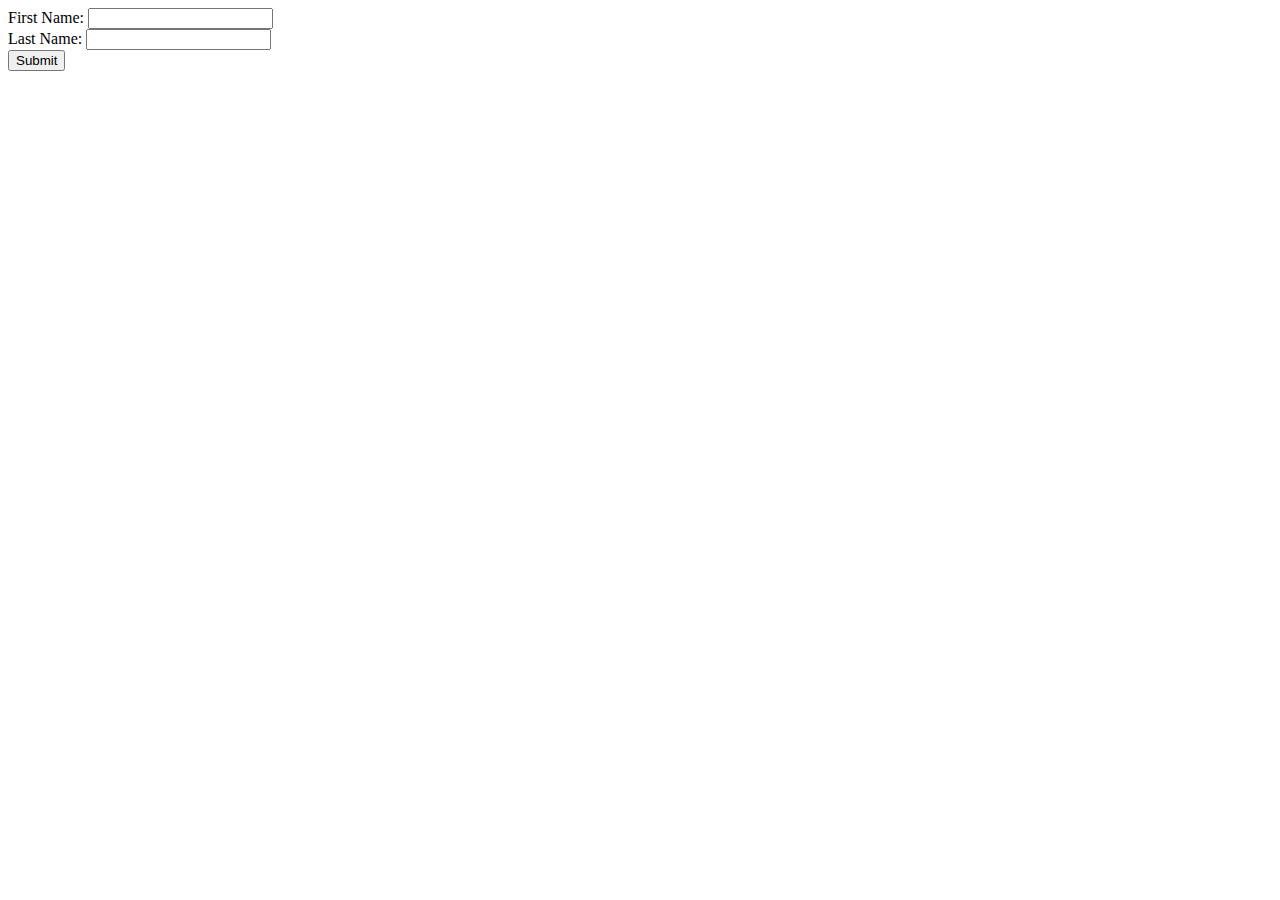
<file: lab10/index.html>
<html>
    <head>
        <title>Daniel Albasini's Lab 10 Starter File</title>
    </head>
    <body>
        <form method="post" action="save_data.php">
            First Name: <input type="text" id="fname" name="fname"><br>
            Last Name: <input type="text" id="lname" name="lname"><br>
            <button>Submit</button>
        </form>
    </body>

</html>
</file>
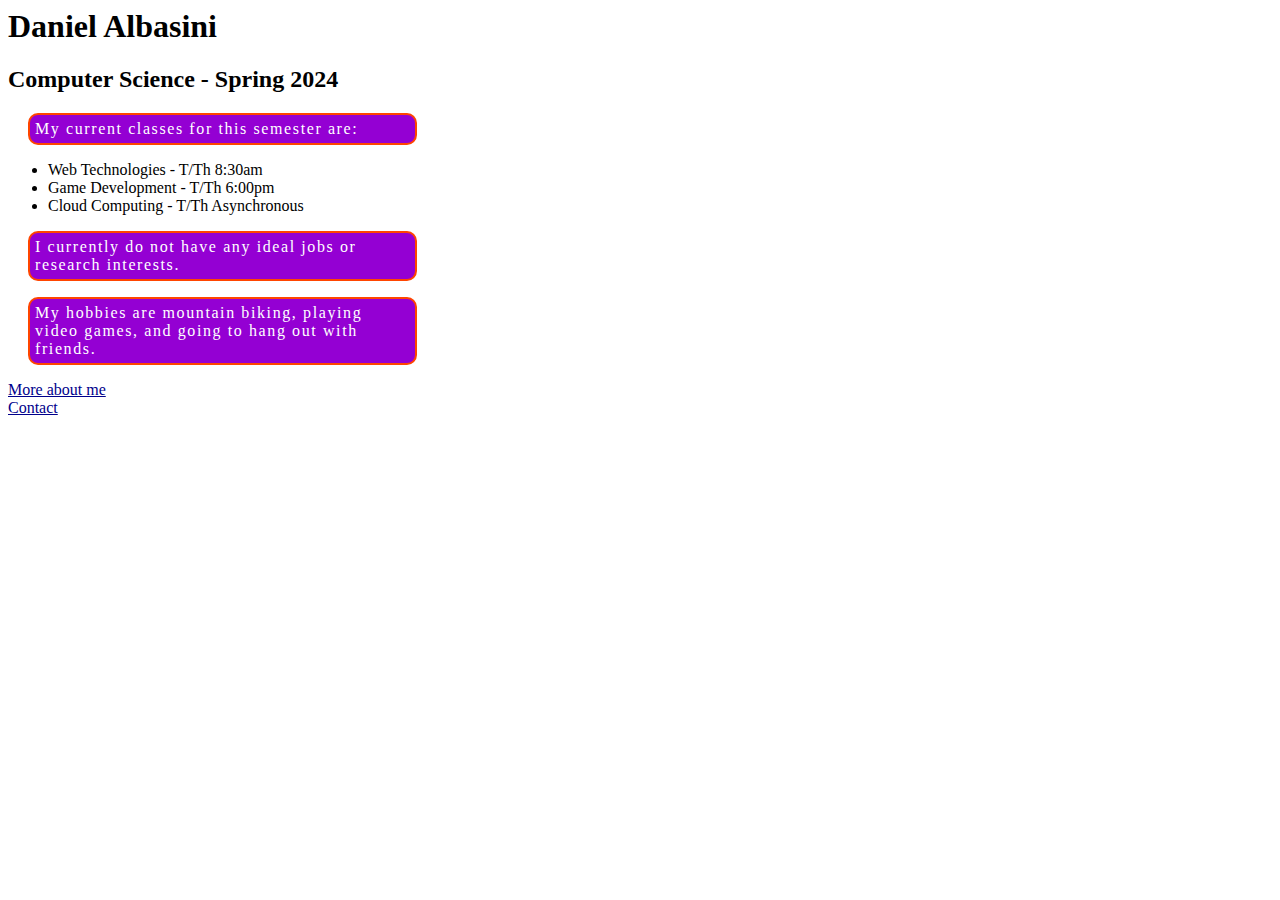
<file: Lab7/index.html>
<html>
    <head>
        <title>First Page</title>
        <link href="mystyle.css"
              type="text/css"
              rel="stylesheet">
    </head>

    <body>
        <h1 id="iname">Daniel Albasini</h1>
        <h2 id="imajor">Computer Science - Spring 2024</h2>
        <p id="iclasses" class="ipg">My current classes for this semester are:</p>
        <ul id="iclasslist">
            <li id="iclass1">Web Technologies - T/Th 8:30am</li>
            <li id="iclass2">Game Development - T/Th 6:00pm</li>
            <li id="iclass3">Cloud Computing - T/Th Asynchronous</li>
        </ul>
        <p id="ijobs" class="ipg">I currently do not have any ideal jobs or research interests.</p>
        <p id="ihobbies" class="ipg">My hobbies are mountain biking, playing video games, and going to hang out with friends.</p>


        <a href="me.html" target="_blank" id="ime">More about me</a>
        <a href="contact.html" target="_blank" id="icontact"><br>Contact</a>

    </body>
</html>
</file>
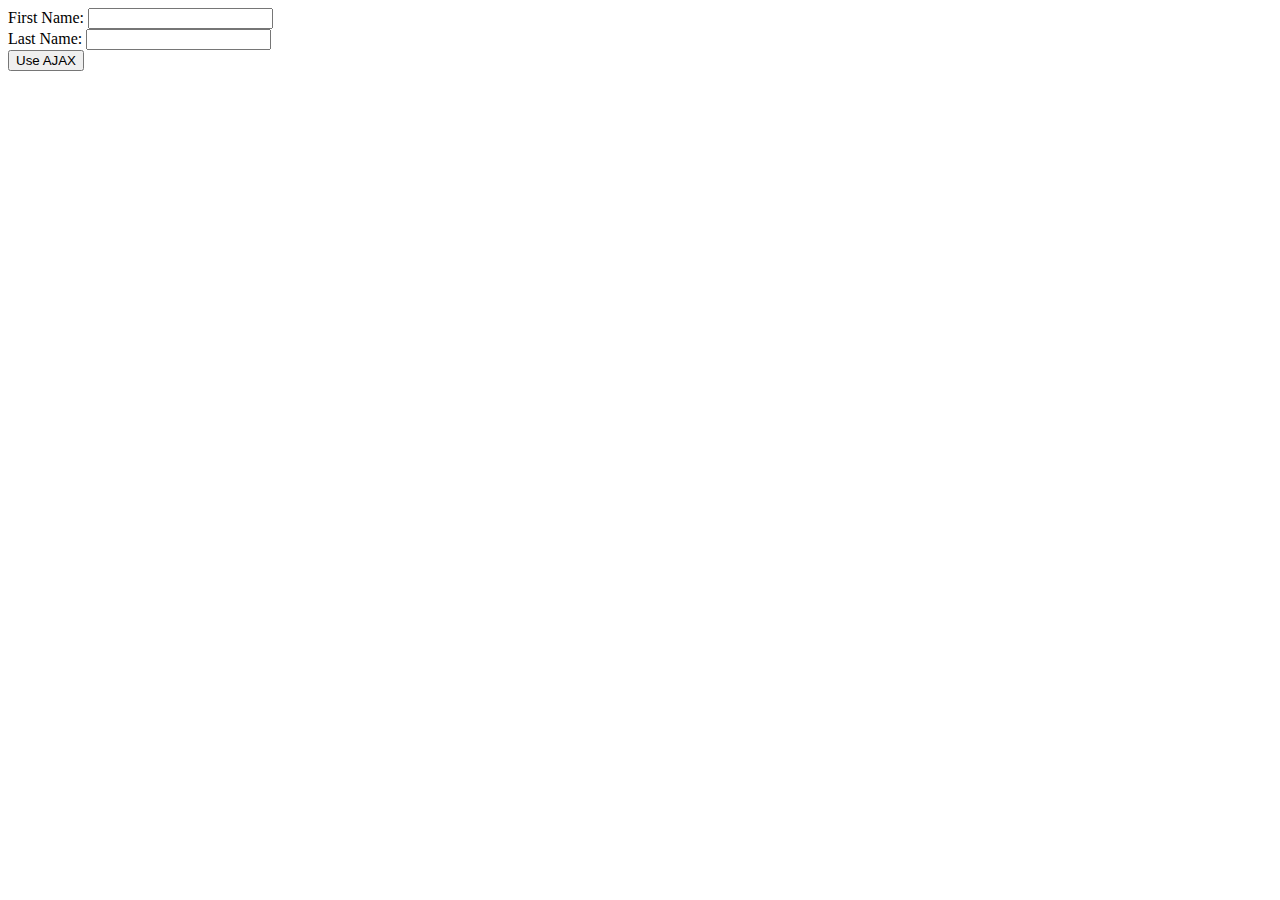
<file: lab8/index.html>
<html>
    <head>
        <title>Daniel Albasini's Lab 8 Starter File</title>
        <script src="lab8.js"></script>
    </head>
    <body>
        First Name: <input type="text" id="fname" name="fname"><br>
        Last Name: <input type="text" id="lname" name="lname"><br>
        <input type="button" id="ajaxCall" value="Use AJAX" onclick="getDataFromForm()">

        <p id="responseString"></p>

    </body>

</html>
</file>
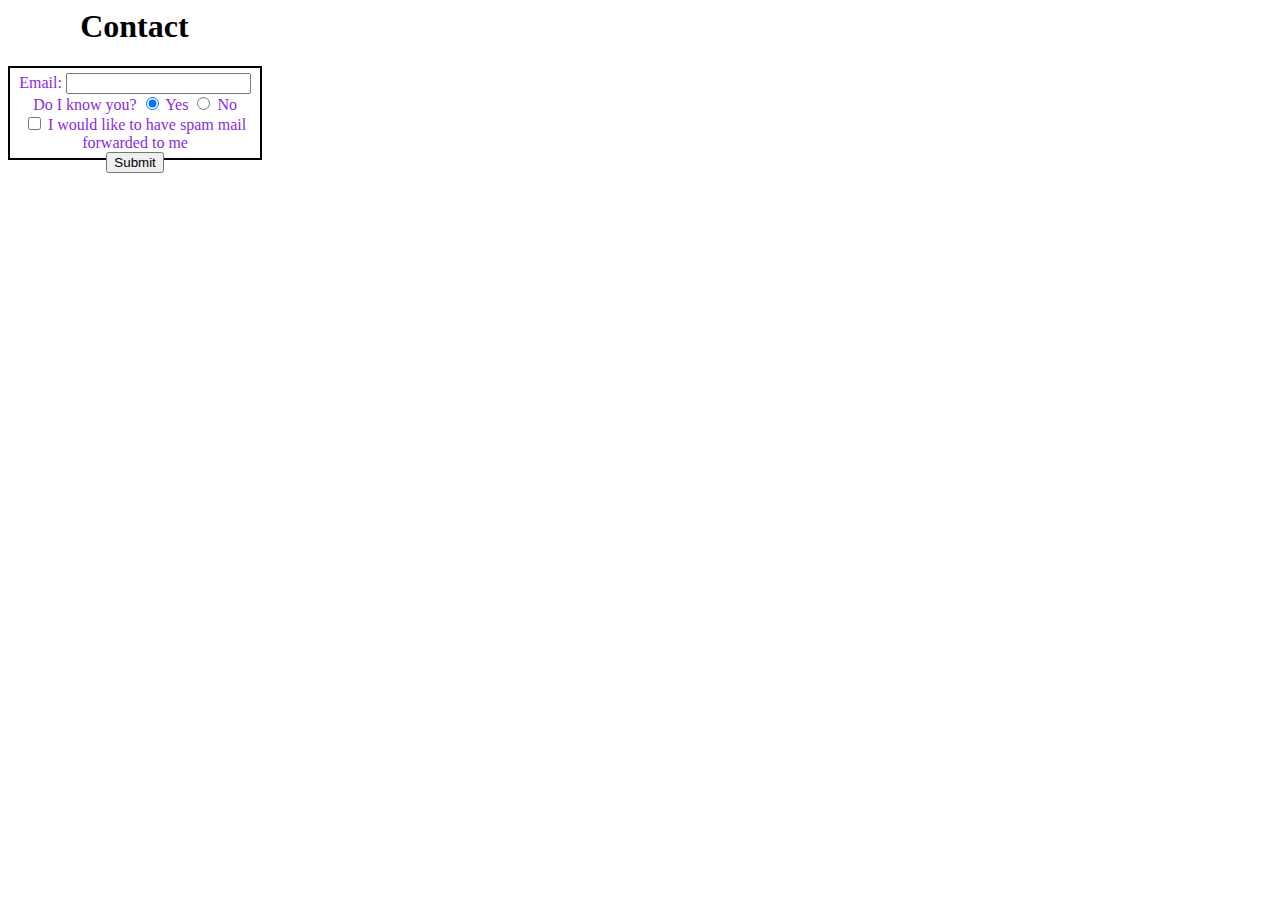
<file: Lab7/contact.html>
<html>
    <head>
        <title>&nbsp;&nbsp;&nbsp;Third Page</title>
        <link href="mystyle.css"
              type="text/css"
              rel="stylesheet">
    </head>

    <body>
        <h1 id="ccontact">Contact</h1>

        <div id="cbox">
            <form  id="cform"
                action="save_contact.php"
                method="get">

                <div id="cemaildiv">
                    <tr>
                        <th scope="col" id="cemail">Email: 
                            <input id="cemailbox" type="text" name="email" size="20" maxlength="30" />
                        </th>
                    </tr>
                </div>

                <div id="cknowndiv">
                    <tr>
                        <th scope="col" id="cknown">Do I know you? 
                            <input id="cknownyes" type="radio" name="known" value="yes" checked="checked" /> Yes
                            <input id="cknownno" type="radio" name="known" value="no" /> No
                        </th>
                    </tr>
                </div>

                <div id="cspamdiv">
                    <tr>
                        <th scope="col" id="cspam">
                            <input id="cspamcheck" type="checkbox" name="spam" value="spam" /> 
                            I would like to have spam mail forwarded to me
                        </th>
                    </tr>
                </div>

                <div id="csubmitdiv">
                    <tr>
                        <th scope="col" id="csubmit">
                            <input id="csubmitbutton" type="submit" value="Submit" />
                        </th>
                    </tr>
                </div>
            </form>
        </div>
    </body>
</html>
</file>
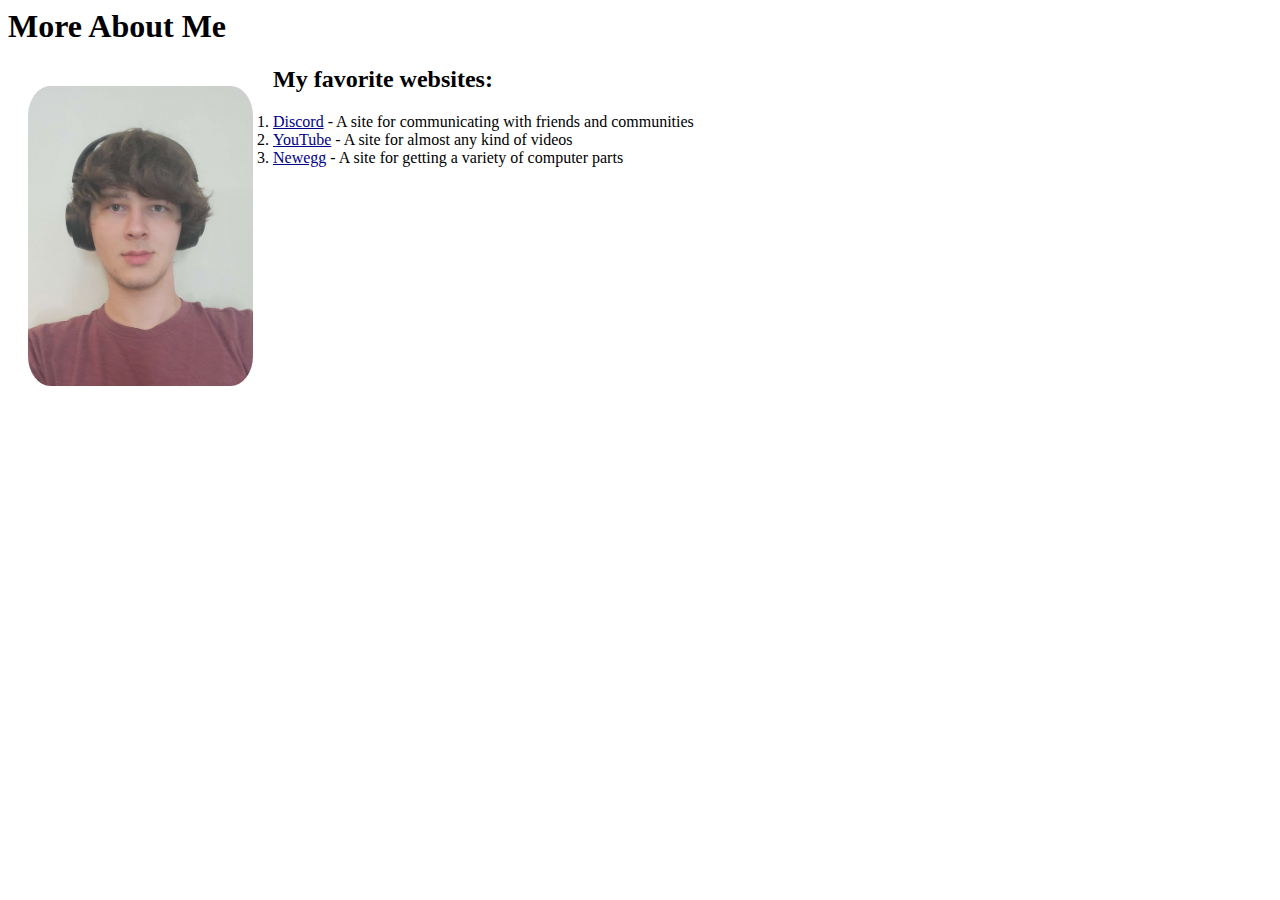
<file: Lab7/me.html>
<html>
    <head>
        <title>Second Page</title>
        <link href="mystyle.css"
              type="text/css"
              rel="stylesheet">
    </head>

    <body>
        <h1 id="mme">More About Me</h1>

        <img id="mmepic"
             src="Daniel.jpg"
             alt="Daniel Albasini">

        <h2 id="mweb">My favorite websites:</h2>

        <ol id="mweblist">
            <li id="mweb1"><a href="http://www.discord.com" target="_blank">Discord</a> - A site for communicating with friends and communities</li>
            <li id="mweb2"><a href="http://www.youtube.com" target="_blank">YouTube</a> - A site for almost any kind of videos</li>
            <li id="mweb3"><a href="http://www.newegg.com" target="_blank">Newegg</a> - A site for getting a variety of computer parts</li>
        </ol>
    </body>
</html>
</file>
<file: Lab7/mystyle.css>
/*
h1 {}
*/

/*
h2 {}
*/

p {
    /* foreground/background color of paragraph elements */
    color: white;
    background-color: darkviolet;
    
    /* border color/style/width/radius */
    border-style: solid;
    border-width: 2px;
    border-radius: 10px;
    border-color: orangered;

    /* two additional rules */
    width: 375px;
    padding: 5px;
}

/*img {
    height and width of image 
    width: 225;
    height: 300;
} */

#mmepic {
    width: 225;
    height: 300;
    opacity: 0.9;
    border-radius: 10%;
    float: left;
    margin: 20px;
}

.ipg {
    letter-spacing: 0.1em;
    position: relative;
    left: 20px;
}

#ccontact {
    text-align: center;
    padding-right: 80%;
}

#cbox {
    border-style: solid;
    border-width: 2px;
    padding: 5px;
    width: 19%;
    height: 9%;
    float: inline-start;
}

#cemaildiv {
    text-align: center;
    color: blueviolet;
}

#cemailbox {
    color:orangered;
}

#cknowndiv {
    text-align: center;
    color: blueviolet;
}

#cspamdiv {
    text-align: center;
    color: blueviolet;
}

#csubmitdiv {
    text-align: center;
    color: blueviolet;
}

/* link properties */
a:link {
    color: darkblue;
}

a:hover {
    color: orangered;
}

a:visited {
    color: red;
}

/*
li {}
*/

/*
th {}
*/
</file>
